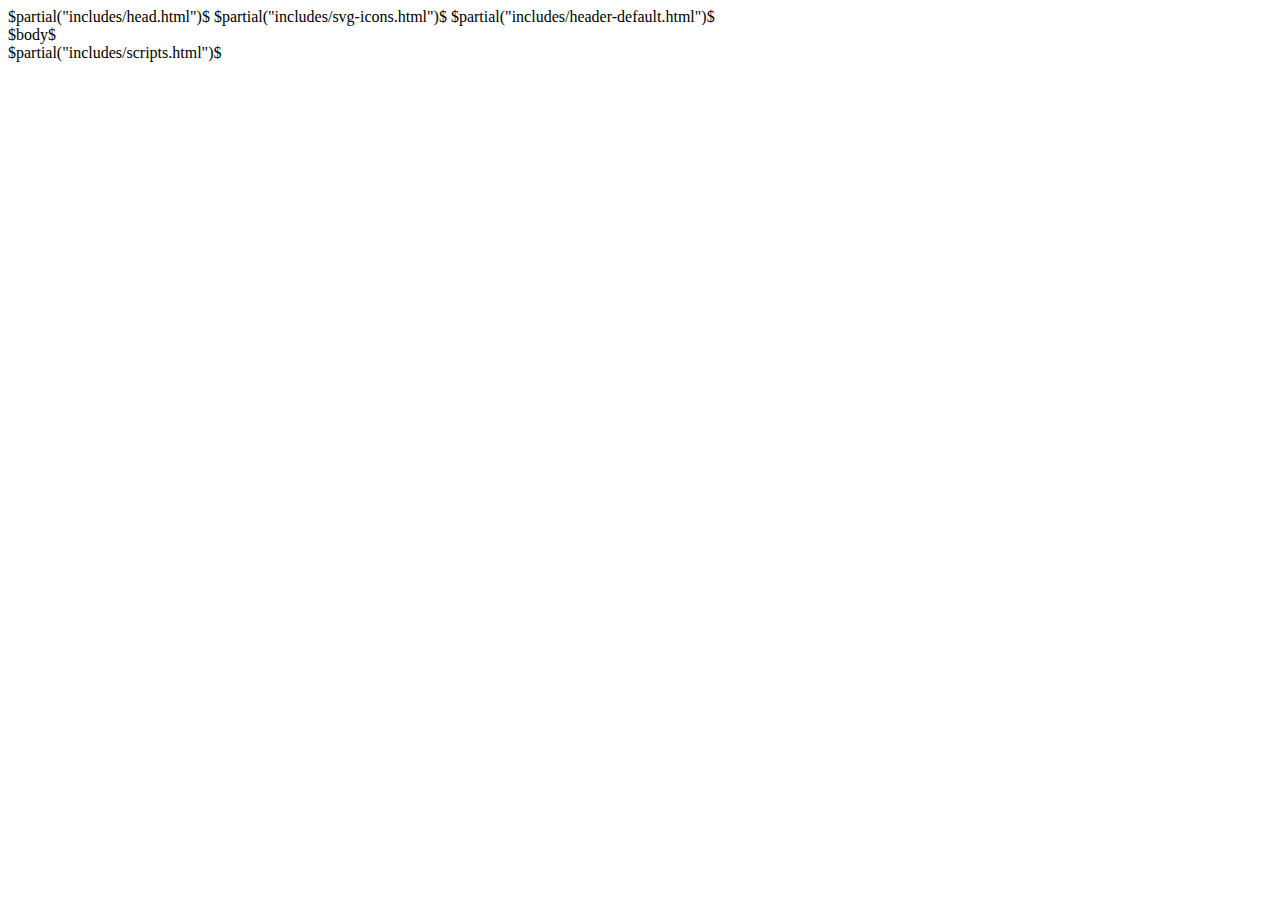
<file: templates/default.html>
<?xml version="1.0" encoding="UTF-8"?>
<!DOCTYPE html>
<html lang="ja">
    $partial("includes/head.html")$
    <body>
        $partial("includes/svg-icons.html")$
        $partial("includes/header-default.html")$
            <section class="content">
              $body$
            </section>
        $partial("includes/scripts.html")$
    </body>
</html>
</file>
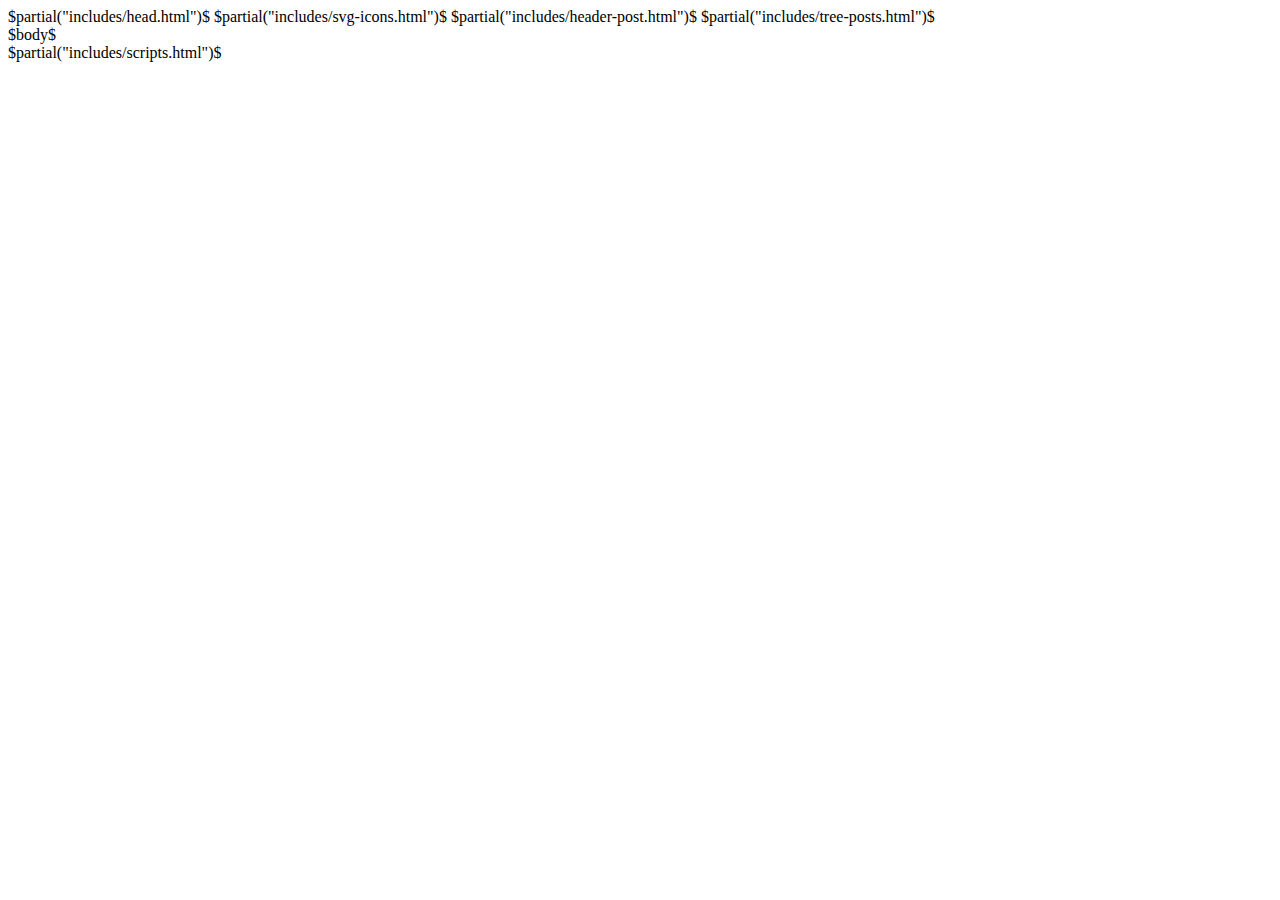
<file: templates/minimal.html>
<!DOCTYPE html>
<html lang="ja">
    $partial("includes/head.html")$
    <body>
        $partial("includes/svg-icons.html")$
        $partial("includes/header-post.html")$
        $partial("includes/tree-posts.html")$
        <section class="post" itemscope itemtype="http://schema.org/WebPage">

            <article role="article" id="scroll" class="post-content" role="main" itemprop="mainContentOfPage">
                $body$
            </article>
            $partial("includes/scripts.html")$
        </section>
    </body>
</html>
</file>
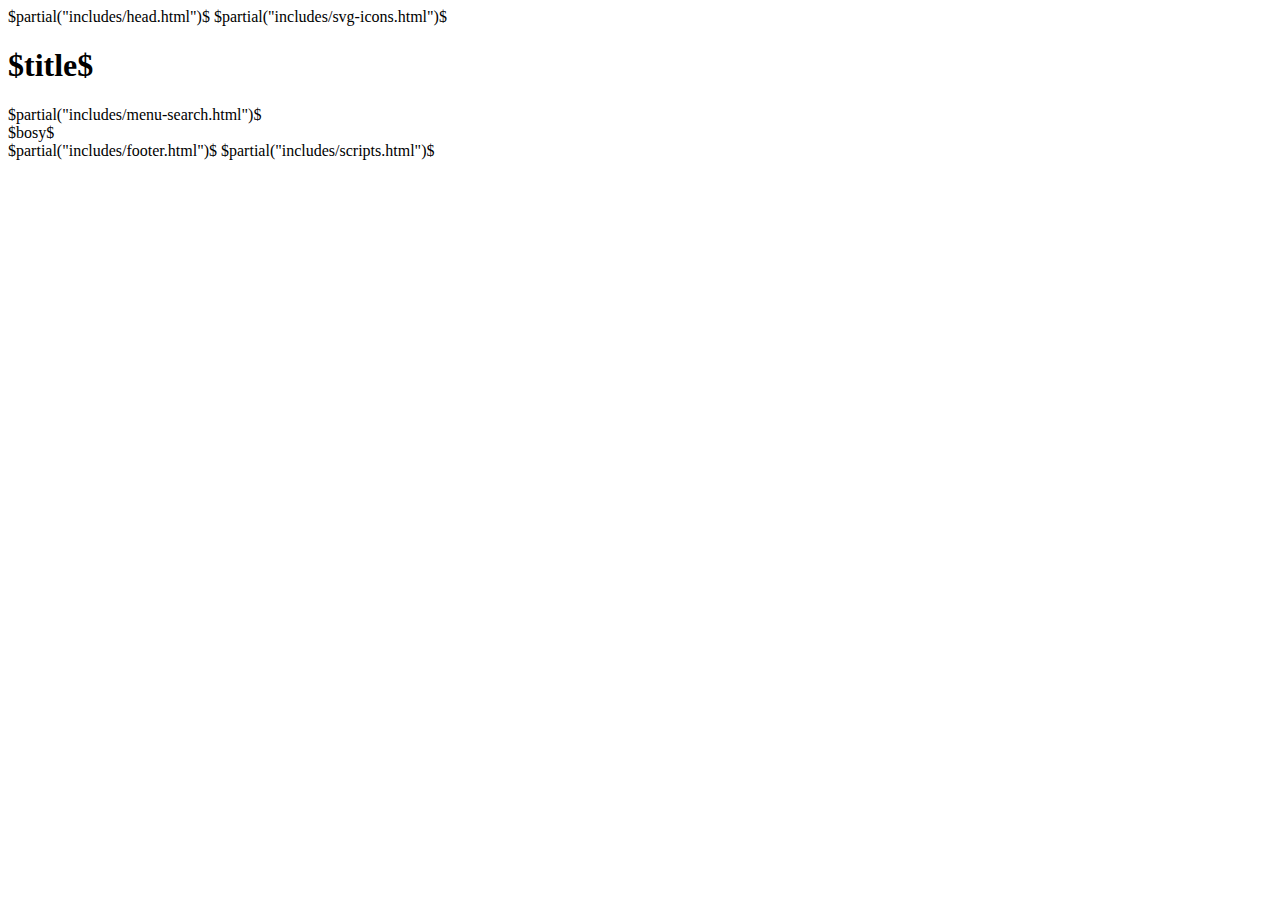
<file: templates/page.html>
<!DOCTYPE html>
<html lang="ja">
    $partial("includes/head.html")$
    <body>
      $partial("includes/svg-icons.html")$
		<header class="page-header">
			<h1 class="post-title">$title$</h1>
      $partial("includes/menu-search.html")$
		</header>
        <main>
            $bosy$
		</main>
        $partial("includes/footer.html")$
        $partial("includes/scripts.html")$
    </body>
</html>
</file>
